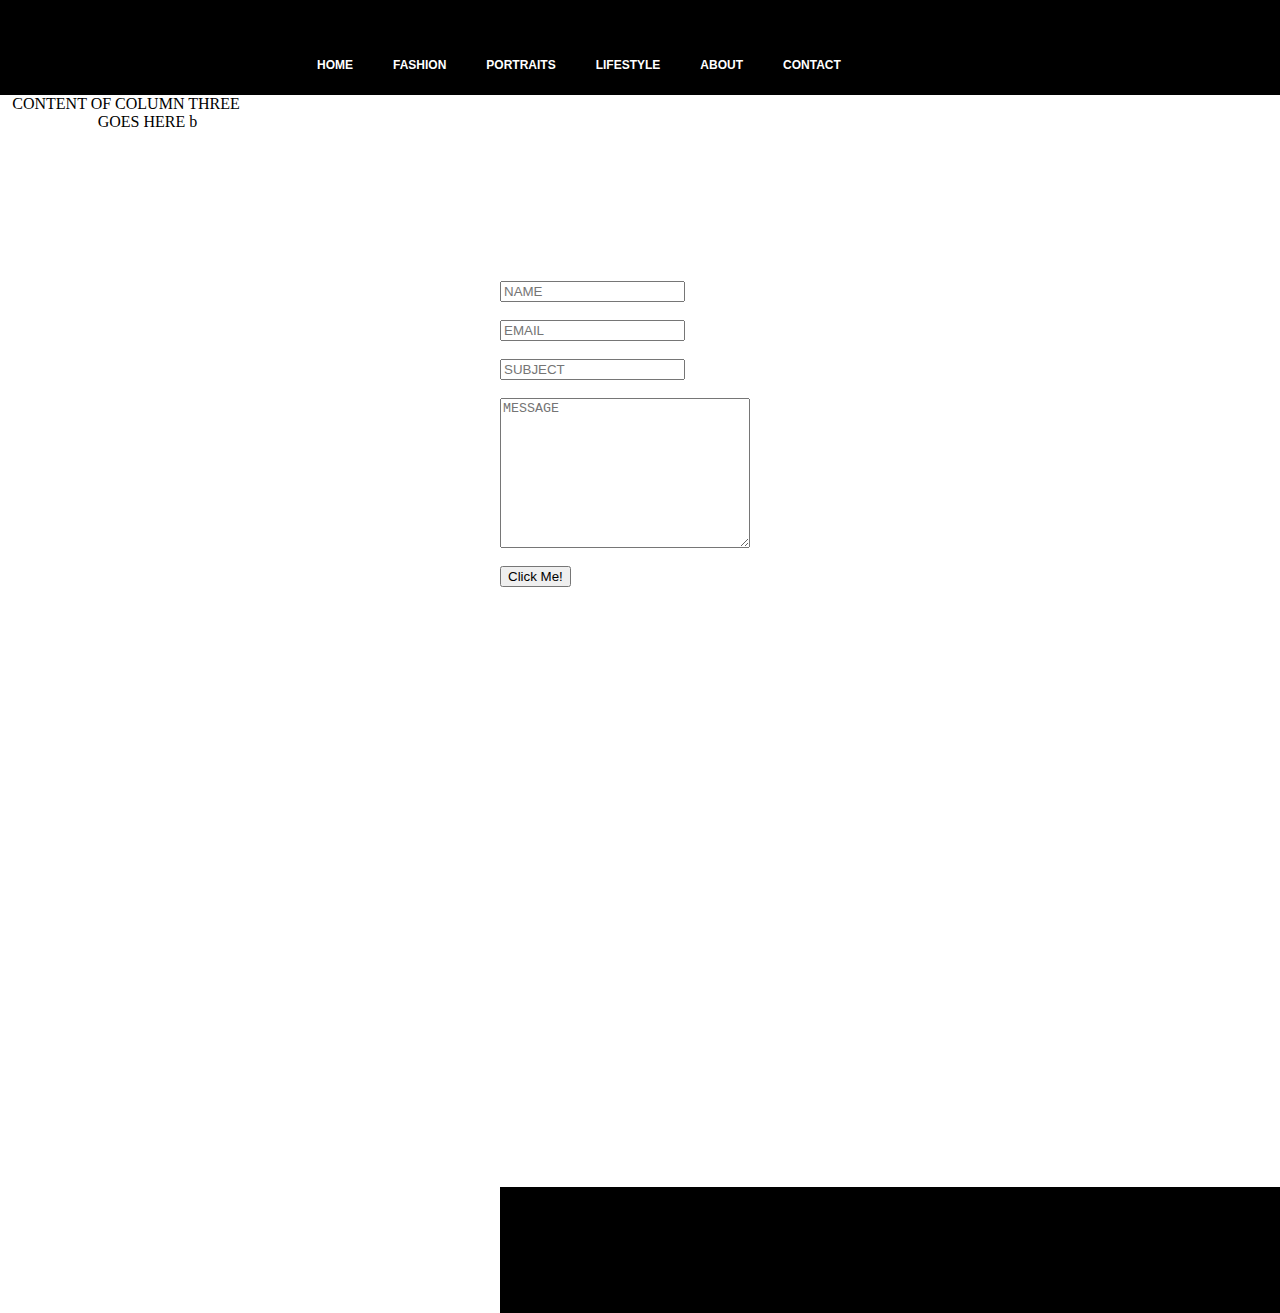
<file: contact.html>
<html>

<body style=" 
  height:100%;
  width:100%;
  margin:0px"  
>
<div class = header style="height:95px;background-color:black;margin:0px;">

  <div class="nav" id="test">
  <ul style="float:right;padding-top:33px;padding-right:15px;width:973px;">
  	<li>
  	<a href="index.html" style="color:white;">HOME<a>
		
  	</li>
  	
  	<li>
  	<a href="http://localhost:8888"style="color:white;">FASHION</a>
  	</li>
  	<li>
  	<a href="portrait2.html"style="color:white;">PORTRAITS</a>
  	</li>
  	<li>
  	<a href="http://localhost:8888"style="color:white">LIFESTYLE</a>
  	</li>
  	<li>
  	<a href="about.html"style="color:white">ABOUT</a>
  	</li>
  	<li>
  	<a href="contact.html"style="color:white">CONTACT</a>
  	</li>

  	
  </ul>
	
   </div>
</div>
 <div align="center" style="width:295px;">CONTENT OF COLUMN THREE GOES HERE b</div>
</div>


<div style="padding-left:500px;padding-top:150px;">
<form>

<input type="text" name="firstname"placeholder="NAME">
<br>
<br>

<input type="text" name="firstname"placeholder="EMAIL">
<br>
<br>

<input type="text" name="firstname" placeholder="SUBJECT">
<br>
<br>

<textarea name="textarea" style="width:250px;height:150px;" placeholder="MESSAGE"></textarea>
<br>
<br>
<button type="button">Click Me!</button>
</form>
    
    
    
   




<div class="footer" style="height:126px;width:100%;background-color:black;margin-top:600px;">

</div>
</body>


<style type="text/css">
li{
	text-decoration: none;
	list-style: none;
	float:left;
	margin-left: 10px;
}
a{
	    display: block;
    color: #333;
    text-decoration: none;
    font-weight: 700;
    font-size: 12px;
    line-height: 32px;
    padding: 0 15px;
    font-family: "HelveticaNeue","Helvetica Neue",Helvetica,Arial,sans-serif;

}
	


.float-left {
float:left;
width:300px; // or 33% for equal width independent of parent width
}


.nav a:hover{
	color: red !important;
}
</style>
</html>
</file>
